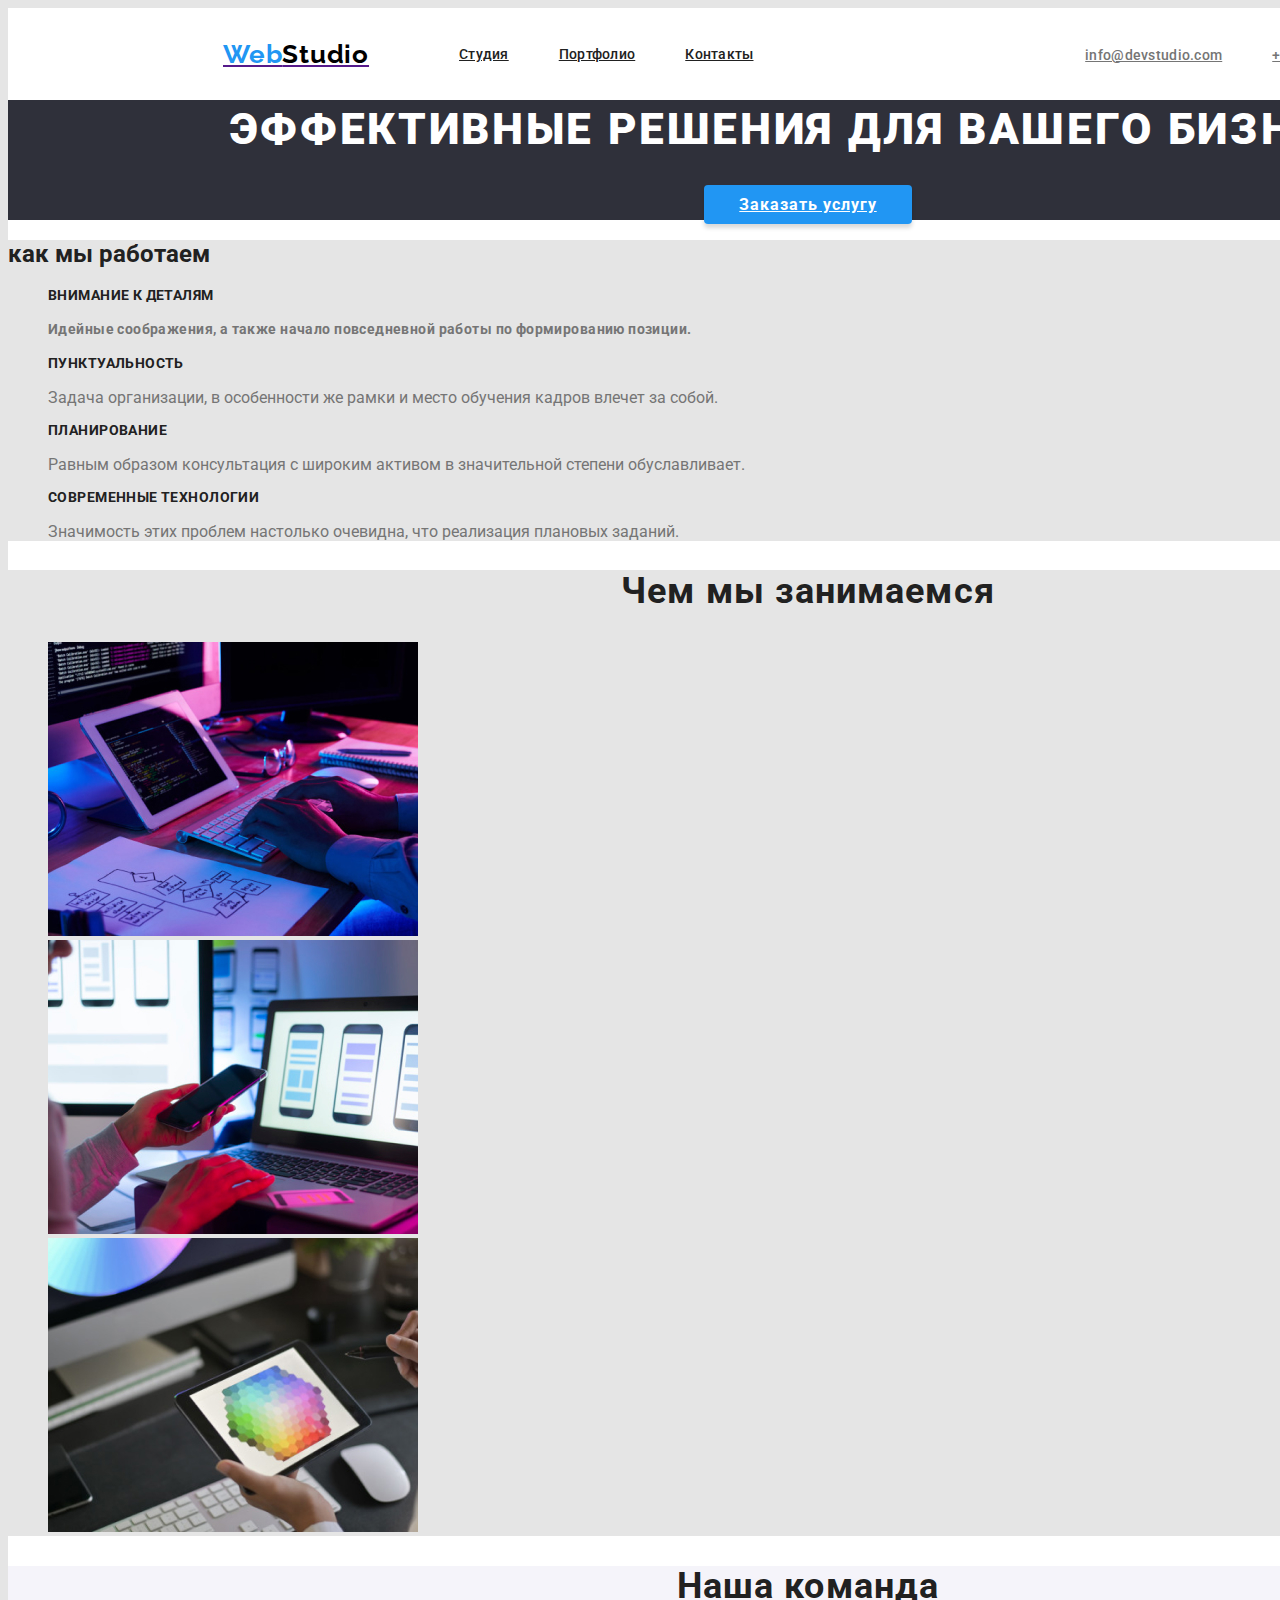
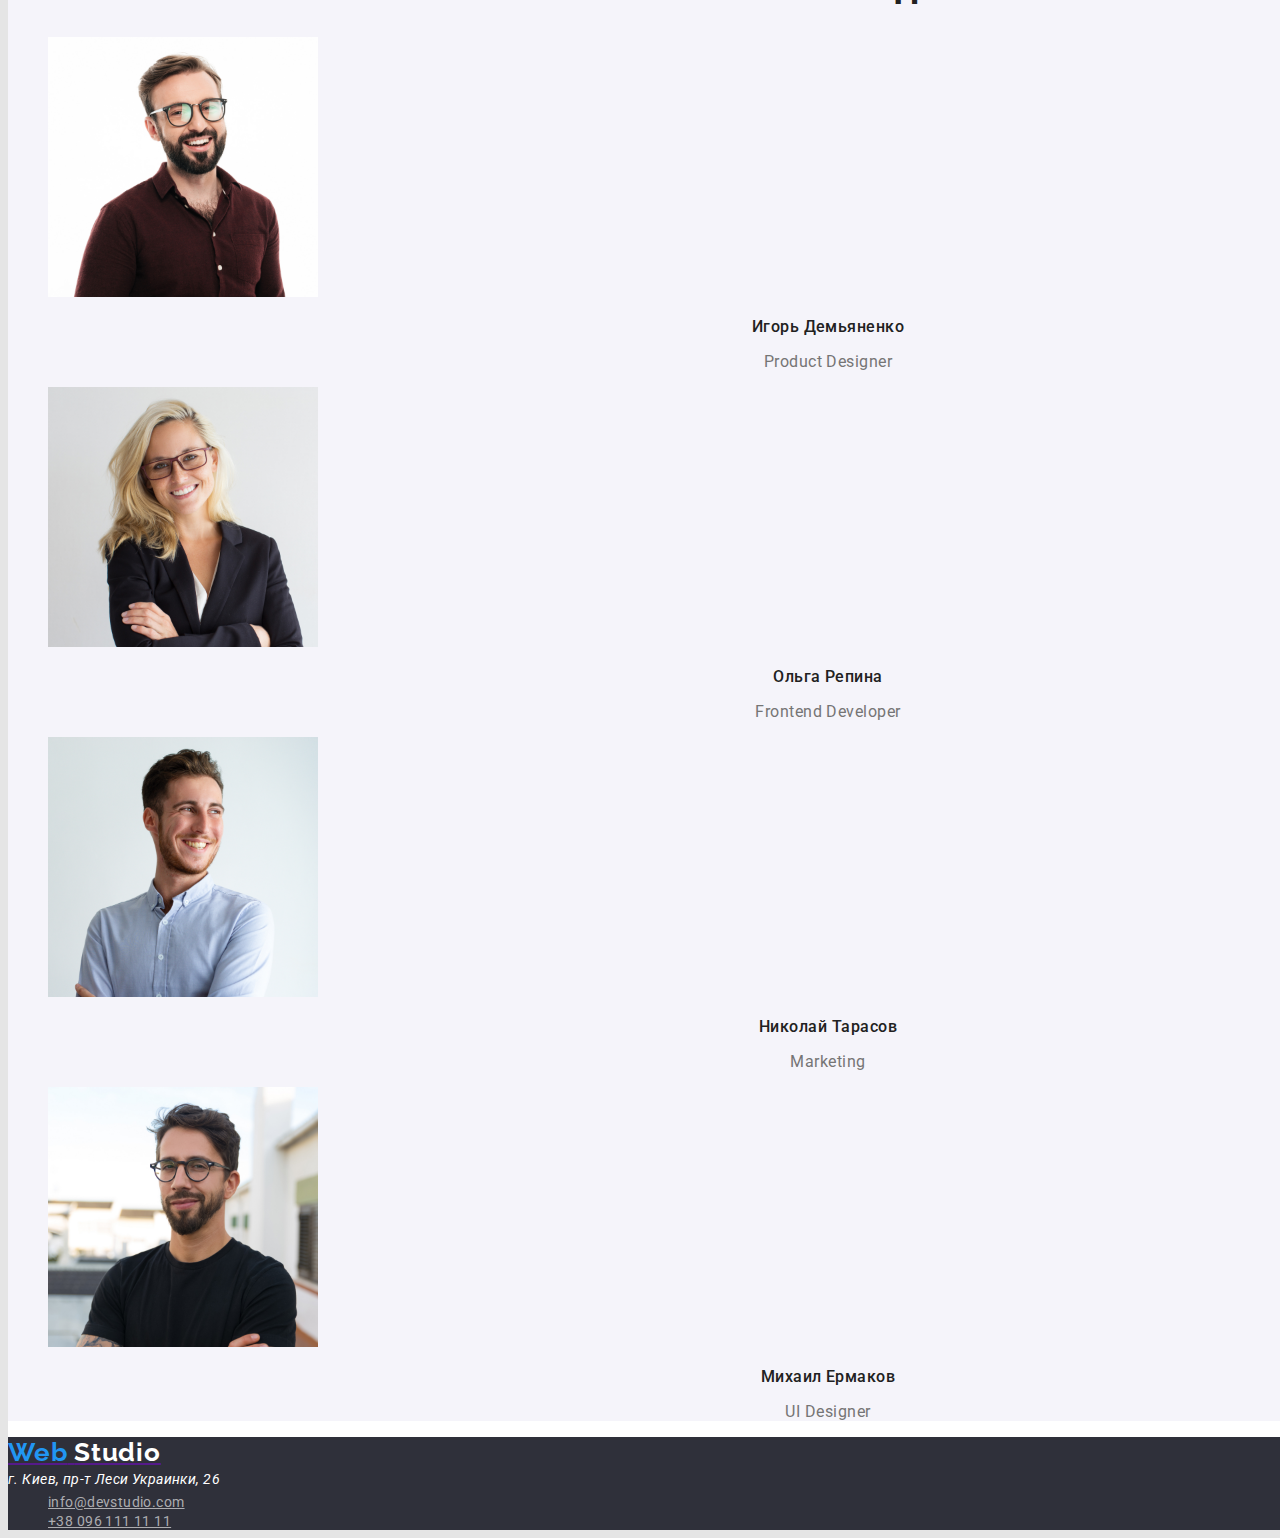
<file: index.html>
<!DOCTYPE html>
<html lang="ru">
<head>
    <meta charset="UTF-8">
    <meta http-equiv="X-UA-Compatible" content="IE=edge">
    <meta name="viewport" content="width=device-width, initial-scale=1.0">
    <title>Document</title>
    <link rel="stylesheet" href="./css/stiles.css">
    <link href="https://fonts.googleapis.com/css2?family=Raleway:wght@700&family=Roboto:wght@400;700;900&display=swap"
        rel="stylesheet">
</head>
            <body>
            <div class="conteiner">
            <!-- header -->
            <header class="header">
                <a class="logo" href=""> <span class="logo-web">Web</span><span class="logo-studio">Studio</span></a>
                <nav class="navigation">
                <ul class="navigation-list">
                    <li> <a class="nav-item" href="">Студия</a></li>
                    <li> <a class="nav-item" href="./portfolio.html">Портфолио</a></li>
                    <li> <a class="nav-item" href="">Контакты</a></li>
                </ul>
                </nav>
                <ul class="contact-list">
                    <li class="contact-list-item"><a class="contact" href="mailto:info@devstudio.com">info@devstudio.com</a></li>
                    <li class="contact-list-item"> <a class="contact" href="tel:+380961111111"> +38 096 111 11 11</a></li>
                </ul>
            </header>
            <!-- bloc main -->
            <main>
                <section class="main">
                <h1 class="main-titel">Эффективные решения для вашего бизнеса</h1>
                <a class="anchor" href="">Заказать услугу</a>
                </section>  
                <!--принципи роботи-->
                <section class="sect-2">
                    <h2>как мы работаем</h2>
                    <ul>
                        <li>
                            <h3 class="sect-2titel">Внимание к деталям</h3>
                            <p class="sect-2text">Идейные соображения, а также начало повседневной работы по формированию позиции.</p>
                        </li>
                        <li>
                            <h3 class="sect-2titel">Пунктуальность</h3>
                            <p>Задача организации, в особенности же рамки и место обучения кадров влечет за собой.</p>
                        </li>
                        <li>
                            <h3 class="sect-2titel">Планирование</h3>
                            <p>Равным образом консультация с широким активом в значительной степени обуславливает.</p>
                        </li>
                        <li>
                            <h3 class="sect-2titel">Современные технологии</h3>
                            <p>Значимость этих проблем настолько очевидна, что реализация плановых заданий.</p>
                        </li>
                    </ul>
                </section>
                <!-- приклади робіт -->
                <section class="sect-3">
                    <h2 class="sect-3title">Чем мы занимаемся</h2>
                    <ul>
                        <li><img src="./img/box1.jpg" width="370" height="294" alt="фото"></li>
                        <li><img src="./img/box2.jpg" width="370" height="294" alt="фото"></li>
                        <li><img src="./img/box3.jpg" width="370" height="294" alt="фото"></li>
                    </ul>            
                </section>
                <!-- наша команда -->
                <section class="team">
                    <h2 class="team-title">Наша команда</h2>
                    <ul>
                        <li>
                            <img src="./img/img.jpg" width="270" height="260" alt="фото">
                            <h3 class="team-name">Игорь Демьяненко</h3>
                            <p class="team-position" lang="en">Product Designer</p>
                        </li>
                        <li>
                            <img src="./img/img(1).jpg" width="270" height="260" alt="фото">
                            <h3 class="team-name">Ольга Репина</h3>
                            <p class="team-position" lang="en">Frontend Developer</p>
                        </li>
                        <li> 
                            <img src="./img/img(2).jpg" width="270" height="260" alt="фото">
                            <h3 class="team-name">Николай Тарасов</h3>
                            <p class="team-position" lang="en">Marketing</p>
                        </li>
                        <li> 
                            <img src="./img/img(3).jpg" width="270" height="260" alt="фото">
                            <h3 class="team-name">Михаил Ермаков</h3>
                            <p class="team-position" lang="en">UI Designer</p>
                        </li>
                    </ul>
                </section>
            </main>
            <!-- footer -->
            <footer class="footer">
                <a class="footer-logo" href=""><span class="logo-web">Web</span> <span class="footer-logo-studio">Studio</span></a>
                <address class="address">г. Киев, пр-т Леси Украинки, 26</address>
                <ul>
                    <li><a class="footer-anchor" href="mailto:info@devstudio.com">info@devstudio.com</a></li>
                    <li><a class="footer-anchor" href="tel:+380961111111"> +38 096 111 11 11</a></li>
                </ul>
            </footer>
        </div>
        </body>
</html>
</file>
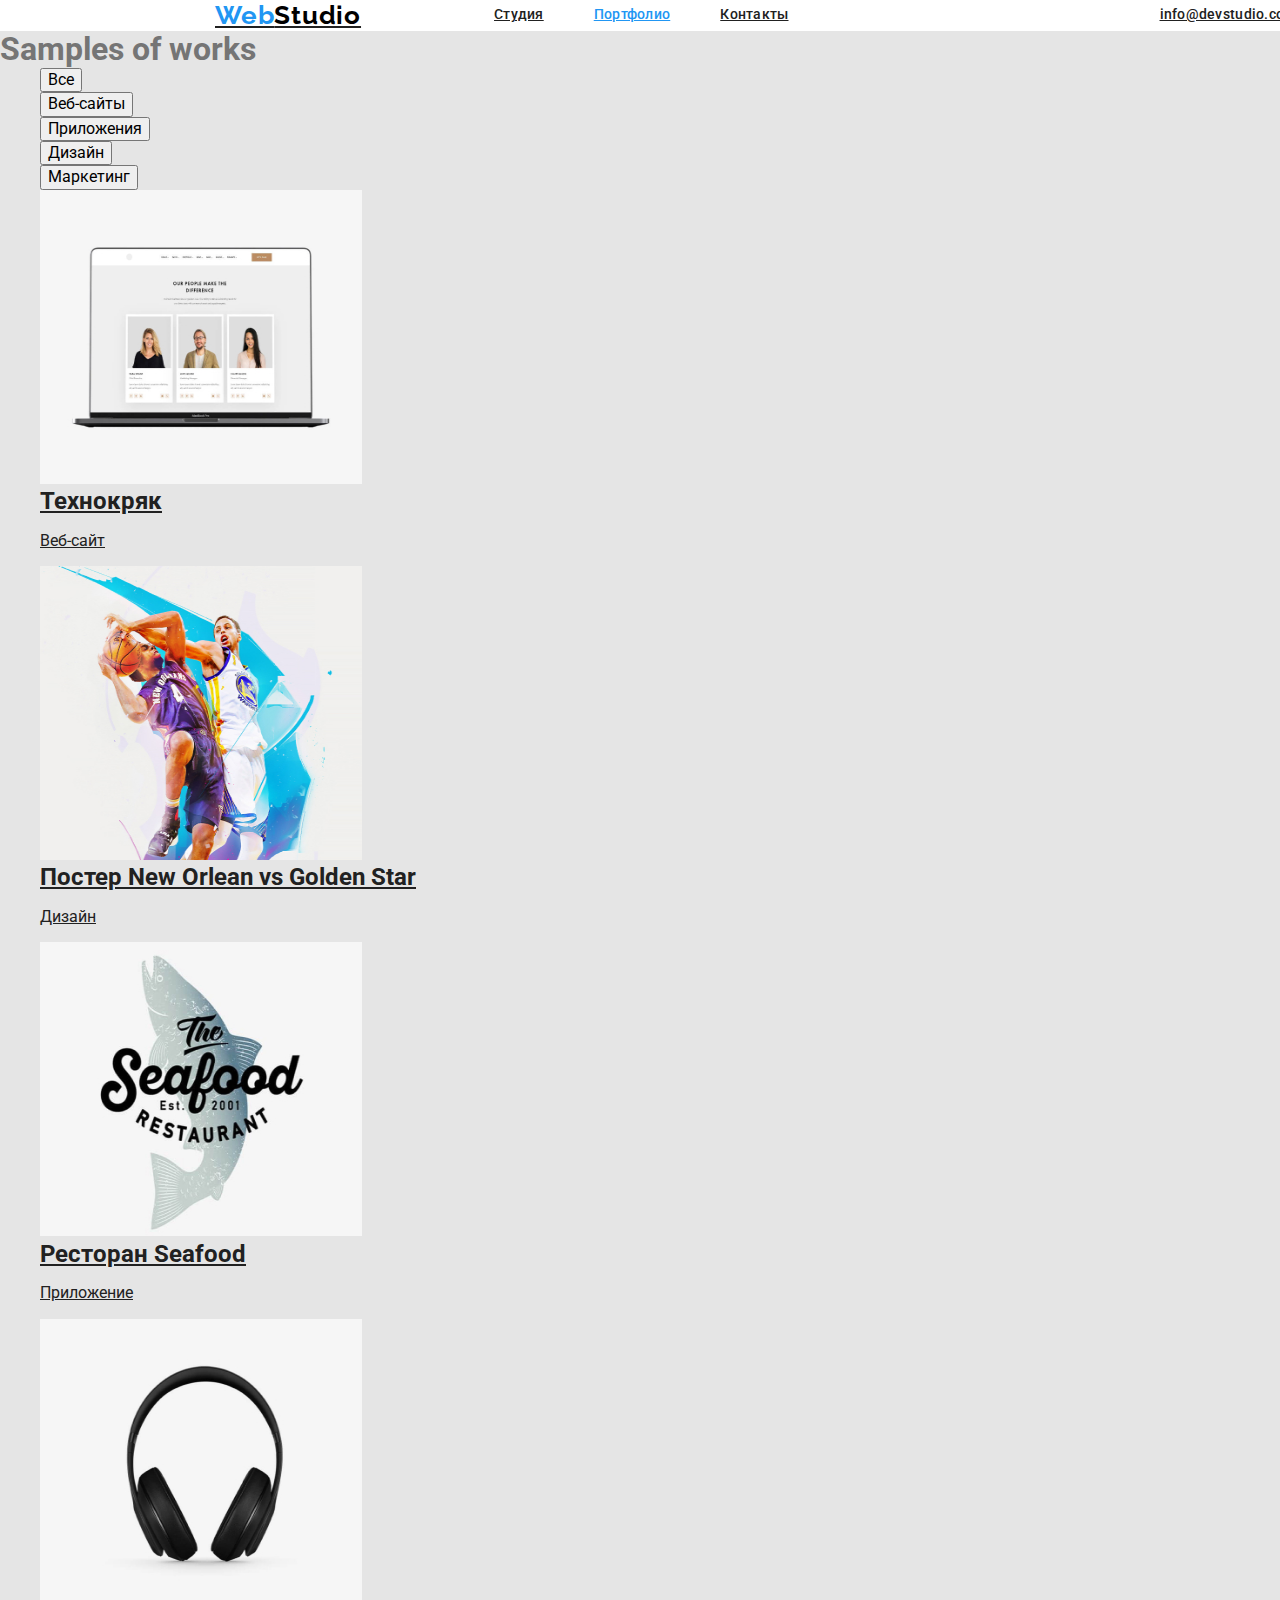
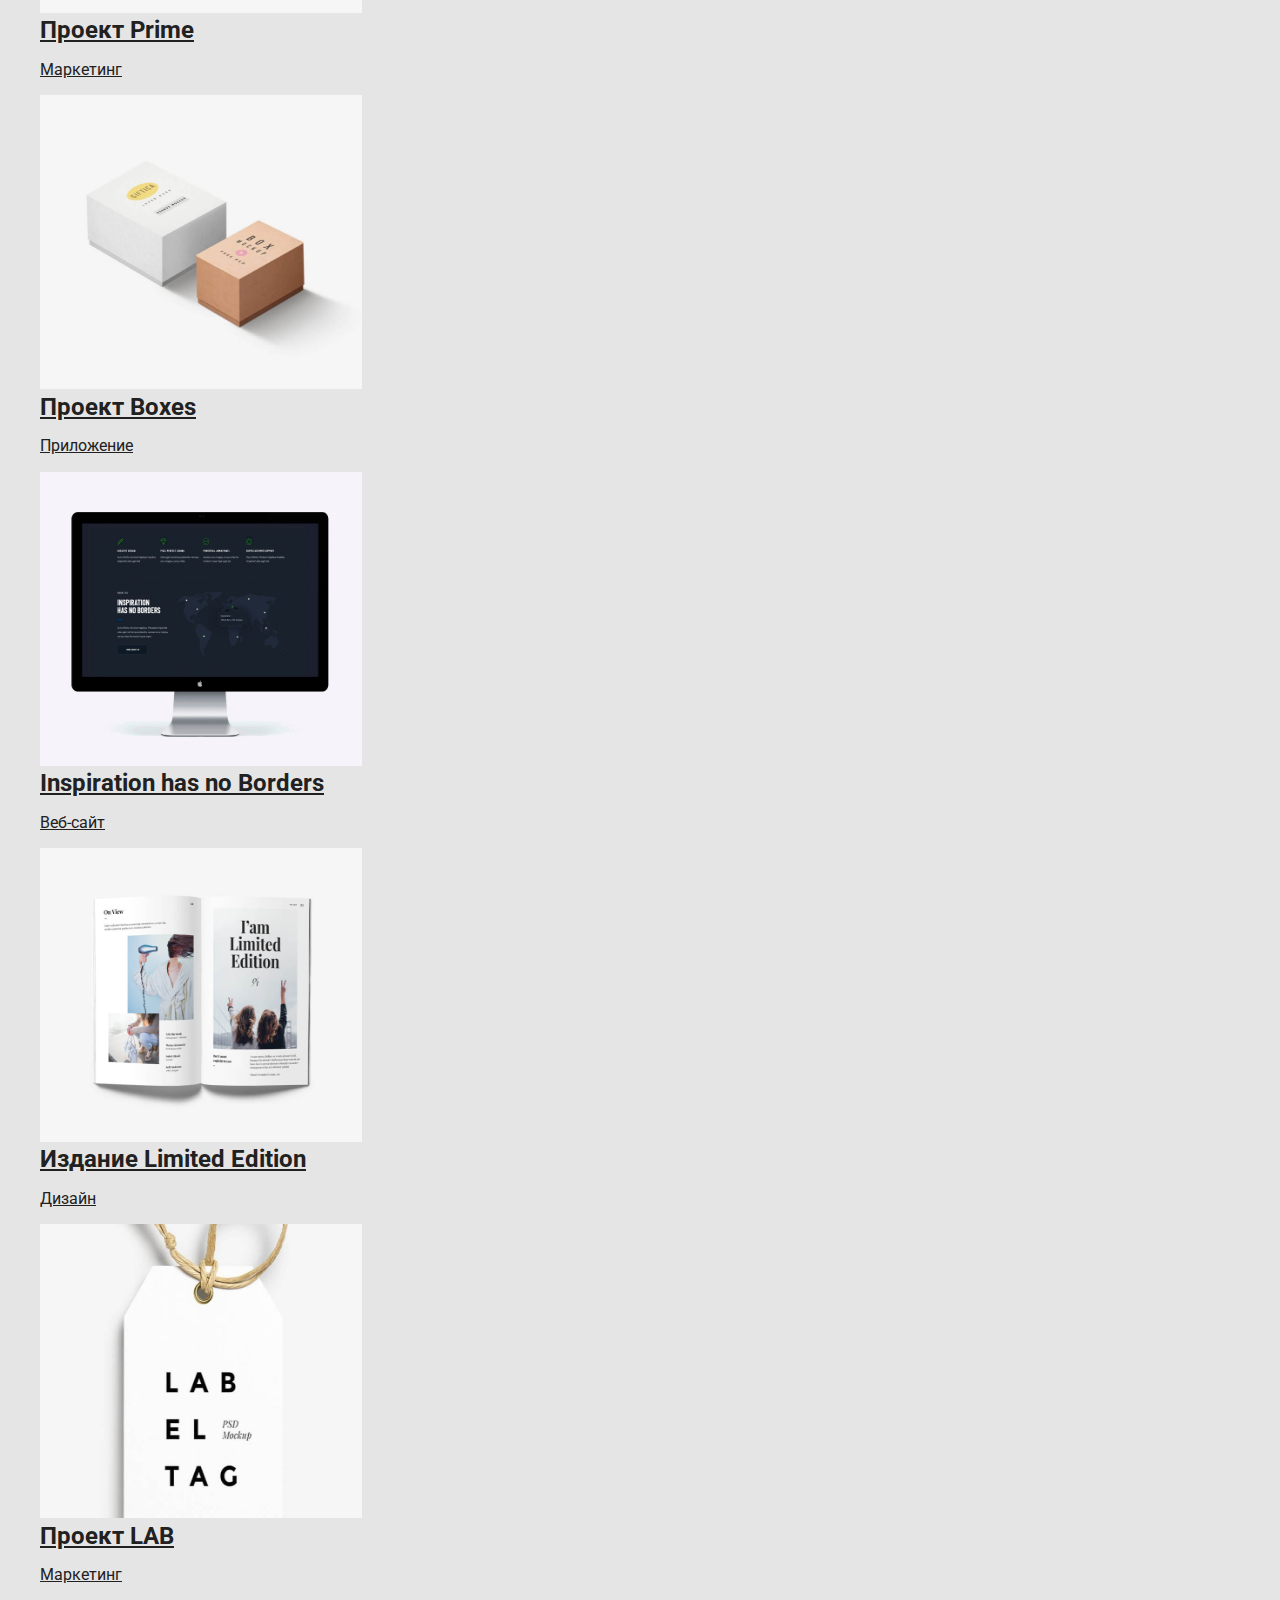
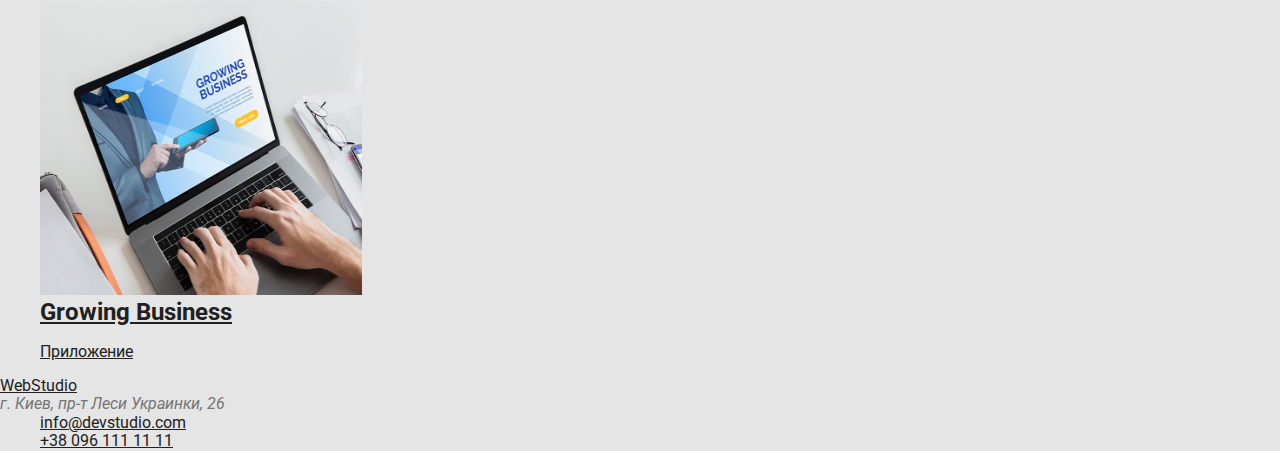
<file: portfolio.html>
<!DOCTYPE html>
<html lang="ru">
<head>
    <meta charset="UTF-8">
    <meta http-equiv="X-UA-Compatible" content="IE=edge">
    <meta name="viewport" content="width=device-width, initial-scale=1.0">
    <link href="https://fonts.googleapis.com/css2?family=Raleway:wght@700&family=Roboto:wght@400;500;700&display=swap"
    rel="stylesheet">
    <link rel="stylesheet" href="https://cdnjs.cloudflare.com/ajax/libs/modern-normalize/0.2.0/modern-normalize.min.css">
    <link rel="stylesheet" href="./css/portfolio.css">
    <title>Portfolio</title>
</head>
<body>
    <!-- шапка -->
    <header class="header">
        <div class="header-conteiner">
            <a class="logo" href=""> <span class="logo-web">Web</span><span class="logo-studio">Studio</span> </a>
            <nav>
                <ul class="nav-list">
                    <li> <a href="">Студия</a></li>
                    <li> <a class="nav-list-accent" href="">Портфолио</a></li>
                    <li> <a href="">Контакты</a></li>
                </ul>
            </nav>
            <ul class="contact">
                <li><a href="mailto:info@devstudio.com">info@devstudio.com</a></li>
                <li> <a href="tel:+380961111111"> +38 096 111 11 11</a></li>
            </ul>
        </div>
    </header>
    <main>
        <section>
            <!-- кнопки -->
        <h1>Samples of works</h1>
        <ul>
            <li><button type="button">Все</button></li>
            <li><button type="button">Веб-сайты</button></li>
            <li><button type="button">Приложения</button></li>
            <li><button type="button">Дизайн</button></li>
            <li><button type="button">Маркетинг</button></li>        
        </ul>
        <!-- приклади робіт -->
        <ul>
            <li> 
                <a href="">
                    <img src="./img/img(4).jpg" width="322" height="294" alt="foto">
                    <h2>Технокряк</h2>
                    <p>Веб-сайт</p>
                </a>
            </li>
            <li>
                <a href="">
                    <img src="./img/img(5).jpg" width="322" height="294" alt="foto">
                    <h2>Постер New Orlean vs Golden Star</h2>
                    <p>Дизайн</p>
                </a>
            </li>
            <li>
                <a href="">
                    <img src="./img/img(6).jpg" width="322" height="294" alt="foto">
                    <h2>Ресторан Seafood</h2>
                    <p>Приложение</p>
                </a>
            </li>
            <li>
                <a href="">
                    <img src="./img/img(7).jpg" width="322" height="294" alt="foto">
                    <h2>Проект Prime</h2>
                    <p>Маркетинг</p>
                </a>
            </li>
            <li>
                <a href="">
                    <img src="./img/img(8).jpg" width="322" height="294" alt="foto">
                    <h2>Проект Boxes</h2>
                    <p>Приложение</p>
                </a>
            </li>
            <li>
                <a href="">
                    <img src="./img/img(9).jpg" width="322" height="294" alt="foto">
                    <h2>Inspiration has no Borders</h2>
                    <p>Веб-сайт</p>
                </a>
            </li>
            <li>
                <a href="">
                    <img src="./img/img(10).jpg" width="322" height="294" alt="foto">
                    <h2>Издание Limited Edition</h2>
                    <p>Дизайн</p>
                </a>
            </li>
            <li>
                <a href="">
                <img src="./img/img(11).jpg" width="322" height="294" alt="foto">
                <h2>Проект LAB</h2>
                <p>Маркетинг</p>
                </a>
            </li>
            <li>
                <a href="">
                    <img src="./img/img(12).jpg" width="322" height="294" alt="foto">
                    <h2>Growing Business</h2>
                    <p>Приложение</p>
                </a>
            </li>
        </ul>
        </section>
        <!-- футер -->
        <footer>
            <a href="">WebStudio</a>
            <address>г. Киев, пр-т Леси Украинки, 26</address>
            <ul>
                <li><a href="mailto:info@devstudio.com">info@devstudio.com</a></li>
                <li> <a href="tel:+380961111111"> +38 096 111 11 11</a></li>
            </ul>
        </footer>
    </main>
</body>
</html>
</file>
<file: css/stiles.css>
*,
*::before,
*::after {
    box-sizing: border-box;
}

:root{
    --primery-text-color: #757575;
    --title-color: #212121;
    --accent-color: #FFFFFF;
    --blue-accent-color: #2196F3;
    --first-background-color:  #2F303A;
}

body {
    
    background-color: #E5E5E5;
    color: var(--primery-text-color);

    font-family: Roboto, sans-serif;
}

ul {
    list-style: none;
    margin: 0px;
}

li{
    margin: 0px;
 }

h1{
    margin: 0px;
}

h2,h3{
    color: var(--title-color);
    
}


/* conteiner */
.conteiner{
    width: 1600px;
    margin-left: auto;
    margin-right: auto;
    background-color: var( --accent-color);
    
}
.header{
        display: flex;
        align-items:center;
        

}

/* logo */
.logo{
    margin-left: 215px;
    font-family: Raleway;
    font-style: normal;
    font-weight: bold;
    font-size: 26px;
    line-height: 0.73;
  
    letter-spacing: 0.03em;
}
.logo-web {
    color: var(--blue-accent-color);
}
.logo-studio{
    color: #000000;
}

/*navigation*/
.navigation-list{
    display: flex;
}

.nav-item{
    display: block;
    padding-top: 40px;
    padding-bottom: 40px;
    font-weight: 500;
    font-size: 14px;
    line-height: 0.86;
    letter-spacing: 0.02em;
    color: var(--title-color); 
    cursor: pointer;
}
.nav-item:hover,
.nav-item:focus{
    color: var(--blue-accent-color);   
}
.nav-item:not(first-child){
    margin-left: 50px;
}

.nav-item li{
    text-align: center;
}


/* contact */
.contact-list{
    margin-left: auto;
    margin-right: 215px;
}
.contact{
      font-style: normal;
    font-weight: 500;
    font-size: 14px;
    line-height: 0.85;
    letter-spacing: 0.02em;
    color: var(--primery-text-color);
}
.contact:hover,
.contact:focus{
    color: var(--blue-accent-color);
}
.contact-list .contact-list-item + .contact-list-item{
    margin-left: 50px;
}

.contact-list{
    display: flex;
}

/* block main */
.main{
   
    text-align: center;
    background-color: var(--first-background-color);
}
.main-titel{

    font-weight: 900;
    font-size: 44px;
    line-height: 1.36;
    margin-bottom: 30px;

    text-align: center;
    letter-spacing: 0.06em;
    text-transform: uppercase;

    color: var(--accent-color);
}
.anchor{
    padding: 10px 35px;
    font-weight: bold;
    font-size: 16px;
    line-height: 1.88;
   
    text-align: center;
    letter-spacing: 0.06em;
    
    background-color:  var(--blue-accent-color) ;
    color: #FFFFFF;

    border-radius: 4px;
    box-shadow: 0px 4px 4px rgba(0, 0, 0, 0.15);
}

/* block sect-2 */
.sect-2{
    background-color: #E5E5E5;
}
.sect-2titel{
    font-weight: bold;
    font-size: 14px;
    line-height: 1.14;
    letter-spacing: 0.03em;
    text-transform: uppercase;
}
.sect-2text{
    font-weight: bold;
    font-size: 14px;
    line-height: 1.71;

    letter-spacing: 0.03em;
}

/* block sect-3 */
.sect-3{
    background-color: #E5E5E5;   
}
.sect-3title{
    font-weight: bold;
    font-size: 36px;
    line-height: 1.17;
    text-align: center;
    letter-spacing: 0.03em;
}

/* block team */
.team{
    background-color: #F5F4FA;
}
.team-title{
    font-weight: bold;
    font-size: 36px;
    line-height: 1.14;
    text-align: center;
    letter-spacing: 0.03em;
}
.team-name{
    font-weight: 500;
    font-size: 16px;
    line-height: 1.19;
    text-align: center;
    letter-spacing: 0.03em;
}
.team-position{
    font-size: 16px;
    line-height: 1.19;
    text-align: center;
    letter-spacing: 0.03em;
}

/* block footer */
.footer{
    background-color: var(--first-background-color);
}
.footer-logo{
    font-family: Raleway;
    font-weight: bold;
    font-size: 26px;
    line-height: 1.19;
    letter-spacing: 0.03em;
}
.footer-logo-studio{
    color: #FFFFFF;
}

.address{
    font-size: 14px;
    line-height: 1.71;
    letter-spacing: 0.03em;
    color: #FFFFFF;
}

.footer-anchor{
    font-size: 14px;
    line-height: 1.17;
    letter-spacing: 0.03em;
    color: #ACACB0;
}
</file>
<file: css/portfolio.css>
/* root color */
:root{
    --bgc-header: #FFFFFF;
    --bgc-main: #E5E5E5;
    --accent-color: #2196F3;
    --titel-color: #212121;
    --text-color: #757575;
    }


    /* щнуляторы */
h1,h2,h3{
    margin: 0px;
}
ul{
    margin: 0px;
    list-style: none;
}

a{
    color: var(--titel-color);
}


/* селекторы тегов */
body{
    
    font-family: Roboto, sans-serif;
    background-color: var(--bgc-main);
    color: var(--text-color);
}


/* селекторы класов */
.header{
        background-color: var(--bgc-header);
}

.header-conteiner{
    display: flex;
    align-items: center;
    width: 1600px;
    /* padding-left: 15px;
    padding-right: 15px; */
    margin-left: auto;
    margin-right: auto;  
    
    cursor: pointer;
}

.logo{
    font-family: Raleway, serif;
    font-weight: 700;
    font-size: 26px;
    line-height: 1.19;
    letter-spacing: 0.03em;
    margin-left: 215px;
}
.logo-web{
    color: var(--accent-color);
}
.logo-studio{
    color: #000000;
}

.nav-list{
    display: flex;
    margin-left: 93px;

    font-family: Roboto;
    font-weight: 500;
    font-size: 14px;
    line-height: 1.14;
    letter-spacing: 0.02em;
    color: var(--titel-color);
}
.nav-list li+ li{
    margin-left: 50px;
}

.nav-list-accent{
    color: var(--accent-color);
}

.contact{
    display: flex;
    margin-left: 331px;

    font-weight: 500;
    font-size: 14px;
    line-height: 1.14;
    letter-spacing: 0.02em;

    color: var(--text-color);
}

.contact li + li{
    margin-left: 50px;
}
</file>
